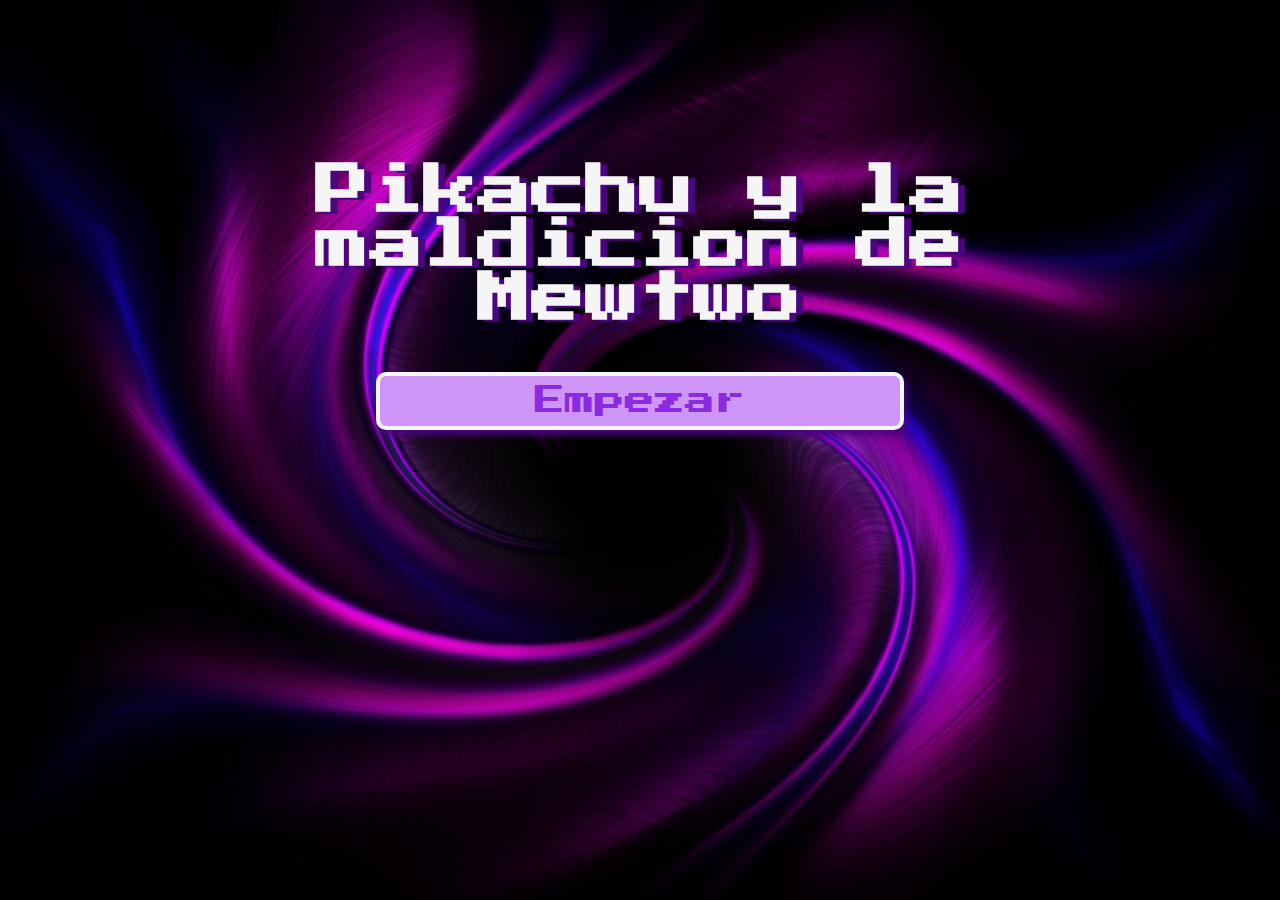
<file: index.html>
﻿<!DOCTYPE html>
<html lang="es">

<head>
    <meta charset="UTF-8">
    <link rel="shortcut icon" href="./assets/icon.png" type="image/png"> 
    <meta name="viewport" content="width=device-width, initial-scale=2.0">
    <link rel="stylesheet" href="./estilos/index.css">
    <script src="src/phaser.min.js"></script>
    <link href="https://fonts.googleapis.com/css?family=Press+Start+2P&display=swap" rel="stylesheet">

    <title>Pikachu y la maldicion de Mewtwo</title>
</head>

<body>
        <div id="main" class="frame visible">
          <h1>
            Pikachu y la maldicion de Mewtwo
          </h1>
          <a href="./game.html">Empezar</a> 
        </div>
</body>
</html>
</file>
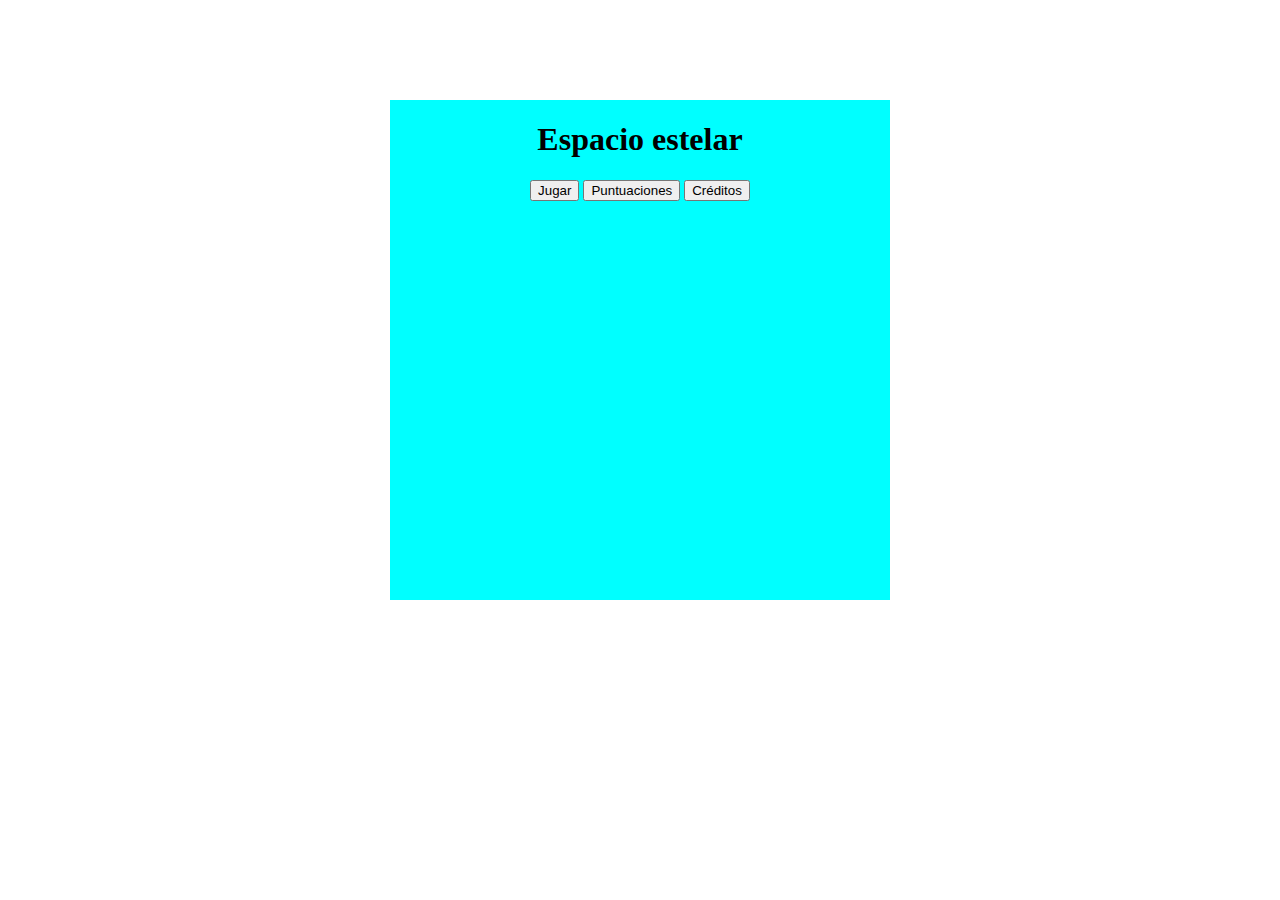
<file: code/menu.html>
<!DOCTYPE html>
<html>
  <head>
    <title>Nombre del juego</title>
  </head>
  <style>

    /* @font-face {
        font-family: "nombre";
        src: url("ruta");
    } */

    .hidden {
       -webkit-transition: opacity 3s;
       z-index: 0;
       opacity: 0;
    }

    .visible {
      -webkit-transition: opacity 3s;
      z-index: 1;
      opacity: 1;
    }

    .frame {
      position: absolute;
      width: 500px;
      height: 500px;
      background-color: aqua;
    }

    body{
        margin: 0 auto;
        width: 500px;
        height: 500px;
        margin-top: 100px;
        text-align: center;
    }

  </style>
  <script>
  
    function Game(gameDiv)
    {
      let frames = [];
      let framesNames = [];

      for (var i=0; i<gameDiv.childNodes.length; i++)
      {
        let id = gameDiv.childNodes[i].id;
        if (id != undefined)
        {
          var child = gameDiv.childNodes[i];
          if (child.classList.contains("frame"))
          {
            frames[id] = child;
            framesNames.push(id);
          }
        }
      }

      function setFrameVisible(name)
      {
        frames[name].classList.remove("hidden");
        frames[name].classList.add("visible");
      }

      function setFrameHidden(name)
      {
        frames[name].classList.remove("visible");
        frames[name].classList.add("hidden");
      }

      return {
        "setFrameVisible": setFrameVisible,
        "setFrameHidden": setFrameHidden
      };
    }

    window.addEventListener("load", function ()
    {
      game = new Game(document.getElementById("game"));
    });

    let game;

  </script>
  <body>
    <div id="game">
      <div id="main" class="frame visible">
        <h1>
          Espacio estelar
        </h1>
        <button onclick="game.setFrameVisible('canvas');game.setFrameHidden('main');"> Jugar </button>
        <button onclick="game.setFrameVisible('highscores');game.setFrameHidden('main');"> Puntuaciones </button>
        <button onclick="game.setFrameVisible('about');game.setFrameHidden('main');">
          Cr&eacute;ditos
        </button>
      </div>
      <div id="canvas" class="frame hidden">
        <canvas></canvas>
        <button onclick="game.setFrameVisible('main');game.setFrameHidden('canvas');"> Volver al men&uacute; </button>
      </div>
      <div id="highscores" class="frame hidden">
        <h1> Puntuaciones m&aacute;s altas </h1>
        <button onclick="game.setFrameVisible('main');game.setFrameHidden('highscores');"> Volver al men&uacute; </button>
      </div>
      <div id="about" class="frame hidden">
        <h1> CARLOS & JOEL </h1>
        <button onclick="game.setFrameVisible('main');game.setFrameHidden('about');"> Volver al men&uacute; </button>
      </div>
    </div>
  </body>
</html>
</file>
<file: estilos/index.css>
.hidden {
  -webkit-transition: opacity 1s;
  z-index: 0;
  opacity: 0;
}

.visible {
 -webkit-transition: opacity 1s;
 z-index: 1;
 opacity: 1;
}
.frame {
 position: relative;
 left: 10%;
 width: 80%;
 height: 60%;
 font-family: 'Press Start 2P', cursive;
 color:whitesmoke;
 text-shadow: 7px 2px 1px #4A057F;
 -webkit-user-select: none;
 font-size: 27px;
 text-align: center;
}

.frame title {
   font-family: 'Press Start 2P', cursive;

   color:red;
   text-shadow: 8px 3px 1px rgb(0, 0, 0);
   -webkit-user-select: none;
   font-size: 25px;
   text-align: center;
}

.frame a {
   -webkit-transition: border-radius 1s, text -shadow 1s, color 1s;

   font-family: 'Press Start 2P', cursive;
   font-size: 30px;
   color:blueviolet;

   margin: 10px;
   padding: 10px;
   width: 500px;

   background: #CC95F6;
   text-shadow: 0px 0px 0px ;

   border: 4px solid ;
   border-radius: 10px;
   display: inline-block;
   text-decoration: none;

   border-color:  whitesmoke;
   box-shadow: 2px 5px 7px #4A057F;
}

.frame a:hover {

   border-radius: 20px;
   text-shadow: 1px 1px 5px white;
   color: white;
}

.frame a:active{
   text-shadow: 0px 0px 20px #00FF00;
}


.frame button {
   -webkit-transition: border-radius 1s, text -shadow 1s, color 1s;

   font-family: 'Press Start 2P', cursive;
   font-size: 30px;
   color:rgb(0, 225, 255);

   margin: 10px;
   padding: 10px;
   width: 500px;

   background: rgba(0, 0, 0, 0.349);
   text-shadow: 0px 0px 0px ;

   border: 4px solid ;
   border-radius: 10px;
   display: inline-block;
   text-decoration: none;

   border-color:  red  yellow blue rgb(0, 255, 0);
   box-shadow: 0px 3px 5px rgba(255, 0, 0, 0.5);
}

.frame button:hover {

   border-radius: 20px;
   text-shadow: 1px 1px 5px white;
   color: white;
}

.frame button:active{
   text-shadow: 0px 0px 20px #00FF00;
}

body{
   margin: 0 auto;
   width: 100%;
   height: 100%;
   padding-top: 10%;
   text-align: center;
   background-image: url(../assets/fondonuevo.jpg);
   background-size: 100% 216%;
   background-repeat: no-repeat;
}
</file>
